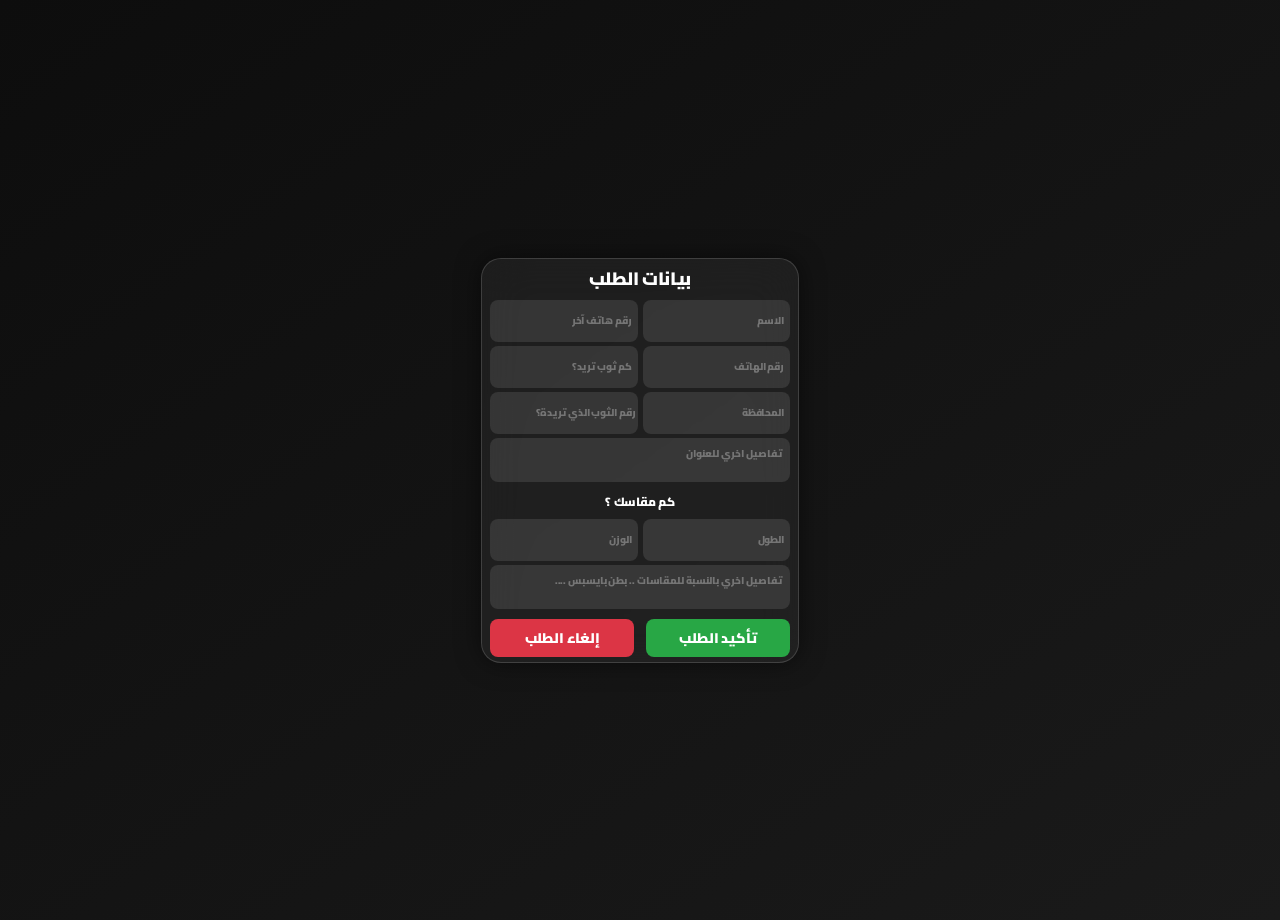
<file: الفورم.html>
<!DOCTYPE html>
<html lang="ar">
<head>
    <meta charset="UTF-8">
    <meta name="viewport" content="width=device-width, initial-scale=1.0, maximum-scale=1.0, user-scalable=no">
    <title>تأكيد الطلب المتكامل</title>
    <!-- استيراد خط Cairo بوزن 900 (الأثخن) -->
    <link rel="preconnect" href="https://fonts.googleapis.com">
    <link rel="preconnect" href="https://fonts.gstatic.com" crossorigin>
    <link href="https://fonts.googleapis.com/css2?family=Cairo:wght@900&display=swap" rel="stylesheet">
    <style>
        /* الثيم الموحد مع أنيميشن كامل لجميع العناصر */
        * {
            -webkit-tap-highlight-color: transparent;
            -webkit-touch-callout: none;
        }
        
        body{
            /* خط Cairo بوزن 900 (أعرض بكثير) */
            font-family: 'Cairo', sans-serif;
            background: linear-gradient(145deg, #0d0d0d, #1a1a1a);
            color:#fff;
            display:flex;
            justify-content:center;
            align-items:center;
            min-height:100vh;
            margin:0;
            padding:10px 0;
        }
        .container{
            background: rgba(255, 255, 255, 0.05);
            backdrop-filter: blur(20px);
            -webkit-backdrop-filter: blur(20px);
            padding:3px 8px 5px 8px;
            border-radius:20px;
            width:300px;
            box-shadow:0 0 25px rgba(0,0,0,0.5);
            border:1px solid rgba(255,255,255,0.15);
            transition: transform 0.3s ease;
        }
        .container:hover{ transform: scale(1.02); }
        h2{ 
            text-align:center; 
            margin-top: 0px;
            margin-bottom:5px; 
            font-size:18px;
            color:#fff; 
            font-weight: 900;
            letter-spacing: -0.3px;
            font-family: 'Cairo', sans-serif;
        }

        /* شبكة الحقول الأساسية */
        .form-grid{
            display: grid;
            grid-template-columns: 1fr 1fr;
            gap: 4px 5px;
            margin-bottom: 2px;
            direction: rtl;
        }
        /* تصميم موحد لجميع حقول الإدخال (ما عدا التفاصيل) */
        .form-grid input,
        .form-grid textarea:not(.large-detail),
        .sizes-grid input,
        .sizes-grid textarea:not(.large-detail) {
            width:100%;
            padding:6px 6px;      
            margin:0;
            border:none;
            border-radius:8px;     
            background: rgba(255,255,255,0.1);
            color:#fff;
            font-size:10px;        /* حجم النص كما هو */
            font-weight: 900;      /* أثخن وزن */
            letter-spacing: -0.1px;
            transition: all 0.3s ease;
            box-sizing: border-box;
            direction: rtl;
            text-align: right;
            resize: none;
            line-height: 1.4;       
            overflow: hidden;
            -webkit-appearance: none;
            appearance: none;
            font-family: 'Cairo', sans-serif;
            -webkit-font-smoothing: antialiased;
            height: 42px;
        }

        /* استثناء لحقل "رقم الثوب" - إزالة padding الجانبي بالكامل مع مسافة بادئة بسيطة */
        input[name="form_number"] {
            font-size: 10px;
            font-weight: 900;
            letter-spacing: -0.1px;
            padding: 5px 0px 5px 0px; /* padding أفقي صفر */
            line-height: 1.5;
            height: 42px;
            font-family: 'Cairo', sans-serif;
            text-indent: 2px; /* مسافة بادئة بسيطة */
        }

        /* خانتا التفاصيل (ارتفاع 44px) */
        textarea.large-detail {
            width:100%;
            padding:8px 8px;
            margin:0;
            border:none;
            border-radius:8px;
            background: rgba(255,255,255,0.1);
            color:#fff;
            font-size:10px;           /* نفس حجم النص */
            font-weight: 900;
            letter-spacing: -0.1px;
            transition: all 0.3s ease;
            box-sizing: border-box;
            direction: rtl;
            text-align: right;
            line-height: 1.5;
            font-family: 'Cairo', sans-serif;
            -webkit-font-smoothing: antialiased;
            resize: none;
            overflow: hidden;
            height: 44px;
            min-height: 44px;
            max-height: 44px;
        }

        /* تأثير focus الموحد لجميع الحقول ما عدا التفاصيل (تكبير عادي 1.05) */
        .form-grid input:focus,
        .form-grid textarea:not(.large-detail):focus,
        .sizes-grid input:focus,
        .sizes-grid textarea:not(.large-detail):focus {
            background: rgba(255, 255, 255, 0.2);
            transform: scale(1.05);
            box-shadow: 0 0 10px rgba(255, 255, 255, 0.2);
            outline: none;
        }

        /* تأثير focus خاص لخانتي التفاصيل - تكبير أقل (1.02) */
        textarea.large-detail:focus {
            background: rgba(255, 255, 255, 0.2);
            transform: scale(1.02);  /* تقليل التكبير */
            box-shadow: 0 0 10px rgba(255, 255, 255, 0.2);
            outline: none;
        }

        /* إخفاء أزرار السبين للأرقام */
        input[type=number]::-webkit-inner-spin-button,
        input[type=number]::-webkit-outer-spin-button {
            -webkit-appearance: none;
            margin: 0;
        }
        input[type=number] { -moz-appearance: textfield; }

        /* عنوان كم مقاسك؟ */
        .sizes-title{ 
            margin-top: 8px;
            margin-bottom: 6px; 
            font-size:12px;        
            font-weight: 900; 
            text-align:center; 
            color: #fff;
            letter-spacing: -0.2px;
            font-family: 'Cairo', sans-serif;
        }
        
        /* شبكة المقاسات */
        .sizes-grid{ 
            display:grid; 
            grid-template-columns: 1fr 1fr; 
            gap: 4px 5px;
            margin-top: 0px;
            margin-bottom: 6px;
            direction: rtl;
        }
        /* الحقل الثالث (تفاصيل القياس) سيمتد على عمودين */
        .full-width {
            grid-column: span 2;
        }

        .buttons{ display:flex; justify-content:space-between; margin-top: 10px; }
        button{
            width:48%;
            padding:6px 8px;
            border:none; 
            border-radius:8px;   
            cursor:pointer; 
            font-size:14px;
            font-weight: 900;     
            transition: all 0.3s ease;
            -webkit-appearance: none;
            appearance: none;
            font-family: 'Cairo', sans-serif;
            letter-spacing: -0.1px;
        }
        button:hover{ transform: scale(1.08); box-shadow:0 0 15px rgba(255,255,255,0.3); }
        .confirm{ background:#28a745; color:#fff; }
        .cancel{ background:#dc3545; color:#fff; }
        
        /* تحسين للأيفون */
        @supports (-webkit-touch-callout: none) {
            .container {
                width: 290px;
                padding: 3px 8px 5px 8px;
            }
            input, textarea, button {
                font-size: 11px !important;
            }
            textarea.large-detail {
                font-size: 11px !important;
                height: 44px;
                min-height: 44px;
                max-height: 44px;
            }
            button {
                font-size: 15px !important;
            }
        }
    </style>
</head>
<body>
    <div class="container">
        <h2>بيانات الطلب</h2>
        <form id="orderForm">
            <!-- شبكة الحقول الأساسية مع الترتيب الجديد -->
            <div class="form-grid">
                <!-- العمود الأيمن (يظهر أولاً) -->
                <input type="text" name="name" placeholder="الاسم" required>
                <!-- إزالة pattern مع الإبقاء على inputmode -->
                <input type="tel" name="phone" placeholder="رقم هاتف آخر" required inputmode="numeric">
                <input type="tel" name="alternate_phone" placeholder="رقم الهاتف" inputmode="numeric">
                
                <!-- العمود الأيسر (يظهر ثانياً) -->
                <input type="tel" name="quantity" placeholder="كم ثوب تريد؟" required inputmode="numeric">
                <input type="text" name="governorate" placeholder="المحافظة" required>
                <input type="tel" name="form_number" placeholder="رقم الثوب الذي تريدة؟" required inputmode="numeric">
                
                <!-- تفاصيل العنوان (مكبرة قليلاً) - تمتد على عمودين -->
                <textarea name="details" placeholder="تفاصيل اخري للعنوان" class="full-width large-detail" style="grid-column: span 2;"></textarea>
            </div>

            <!-- عنوان كم مقاسك؟ -->
            <div class="sizes-title">كم مقاسك ؟</div>

            <!-- شبكة القياسات مع الترتيب الجديد -->
            <div class="sizes-grid">
                <!-- العمود الأيمن (الطول) -->
                <input type="tel" name="length_cm" placeholder="الطول" inputmode="numeric">
                
                <!-- العمود الأيسر (الوزن) -->
                <input type="tel" name="width" placeholder="الوزن" inputmode="numeric">
                
                <!-- تفاصيل القياس (تم تعديل النص: كرش -> البطن) -->
                <textarea name="extra_measure_details" placeholder="تفاصيل اخري بالنسبة للمقاسات .. بطن بايسبس ...." class="full-width large-detail" style="grid-column: span 2;"></textarea>
            </div>

            <input type="hidden" name="model_image" value="diagram-clean.png">

            <div class="buttons">
                <button type="button" class="cancel" id="cancelBtn">إلغاء الطلب</button>
                <button type="submit" class="confirm">تأكيد الطلب</button>
            </div>
        </form>
    </div>

    <script>
        (function() {
            // معالجة تقديم النموذج مع الحقول المتبقية فقط
            document.getElementById("orderForm").addEventListener("submit", function(event) {
                event.preventDefault();

                const formData = new FormData(this);
                let body = "تفاصيل الطلب:\n\n" +
                    "الاسم: " + (formData.get("name") || "") + "\n" +
                    "رقم هاتف آخر: " + (formData.get("phone") || "") + "\n" +
                    "رقم الهاتف: " + (formData.get("alternate_phone") || "") + "\n" +
                    "كم ثوب تريد؟: " + (formData.get("quantity") || "") + "\n" +
                    "المحافظة: " + (formData.get("governorate") || "") + "\n" +
                    "رقم الثوب الذي تريدة؟: " + (formData.get("form_number") || "") + "\n" +
                    "تفاصيل اخري للعنوان: " + (formData.get("details") || "") + "\n" +
                    "الطول: " + (formData.get("length_cm") || "") + "\n" +
                    "الوزن: " + (formData.get("width") || "") + "\n" +
                    "تفاصيل اخري للمقاسات (البطن، بايسبس...): " + (formData.get("extra_measure_details") || ""); // تعديل هنا

                let encodedMessage = encodeURIComponent(body);
                let isIOS = /iPad|iPhone|iPod/.test(navigator.userAgent) || 
                           (navigator.platform === 'MacIntel' && navigator.maxTouchPoints > 1);

                if (isIOS) {
                    window.location.href = "https://wa.me/201061720462?text=" + encodedMessage;
                    setTimeout(() => {
                        if (window.history.length > 1) {
                            window.history.back();
                        } else {
                            window.close();
                        }
                    }, 2000);
                } else {
                    if (navigator.userAgent.toLowerCase().includes("windows") || 
                        navigator.userAgent.toLowerCase().includes("mac")) {
                        window.open("https://mail.google.com/mail/?view=cm&fs=1&to=" 
                            + encodeURIComponent("elansarialansary@gmail.com") 
                            + "&su=" + encodeURIComponent("طلب جديد من الموقع") 
                            + "&body=" + encodedMessage, "_blank");
                    } else {
                        window.open("https://wa.me/201061720462?text=" + encodedMessage, "_blank");
                    }
                    setTimeout(() => { window.close(); }, 1500);
                }
            });

            // زر الإلغاء
            document.getElementById("cancelBtn").addEventListener("click", function() {
                if (window.history.length > 1) {
                    window.history.back();
                } else {
                    window.close();
                }
            });

        })();
    </script>
</body>
</html>
</file>
